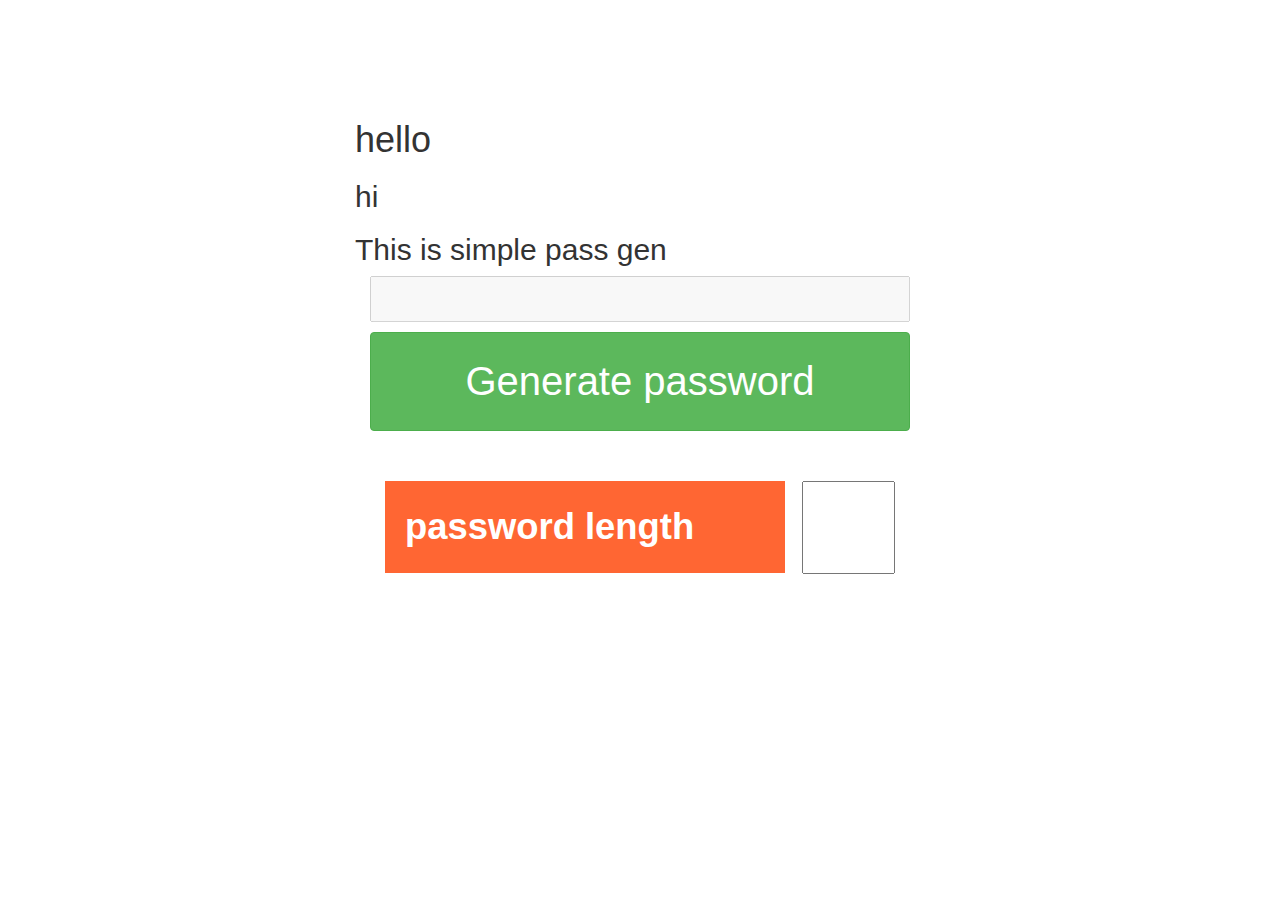
<file: index.html>
<!DOCTYPE html>
<html lang="en">

<head>
	<meta charset="utf-8">
	<meta name="viewport" content="width=device-width, initial-scale=1.0">
	<link rel="stylesheet" media="screen" href="https://cdnjs.cloudflare.com/ajax/libs/twitter-bootstrap/3.3.5/css/bootstrap.min.css">

	<title>Minimum Bootstrap HTML Skeleton</title>

	<link rel="stylesheet" href="style.css">
</head>

<body>

	<div class="container">
		<h1>hello</h1>
      <h2>hi</h2>
       <h2>This is simple pass gen</h2>
        <form action="" name="passgen">
          <div class="col-xs-12">
           <input type="text" name="output" size="18" id="" class="out" disabled> 
           <input type="button" value="Generate password" class="btn btn-success btn-block myBtn" onclick="populateform(this.form.length.value)"><br>
           <div class="col-xs-10"><strong class="pass">password length</strong></div>
           <div class="col-xs-2"><input type="text" name="length" size="3" id="" class="in"></div>
        </div>
        </form>
	</div>
   
   
    <script>
    
    var keylist="abcdefghijklmnopqrstuvwxyz1234567890!@#$%^&*";
        var tmp='';
        function generatePass(plength){
            tmp='';
            for(var i=0;i<plength;i++){
                tmp+=keylist.charAt(Math.floor(Math.random()*keylist.length))
            }
            return tmp;
        }
        function populateform(enterlength){
            document.passgen.output.value=generatePass(enterlength);
        }
        
    
    
    </script>
	<script src="https://cdnjs.cloudflare.com/ajax/libs/jquery/1.11.3/jquery.min.js"></script>
	<script src="https://cdnjs.cloudflare.com/ajax/libs/twitter-bootstrap/3.3.5/js/bootstrap.min.js"></script>

	<script>
	</script>

</body>

</html>
</file>
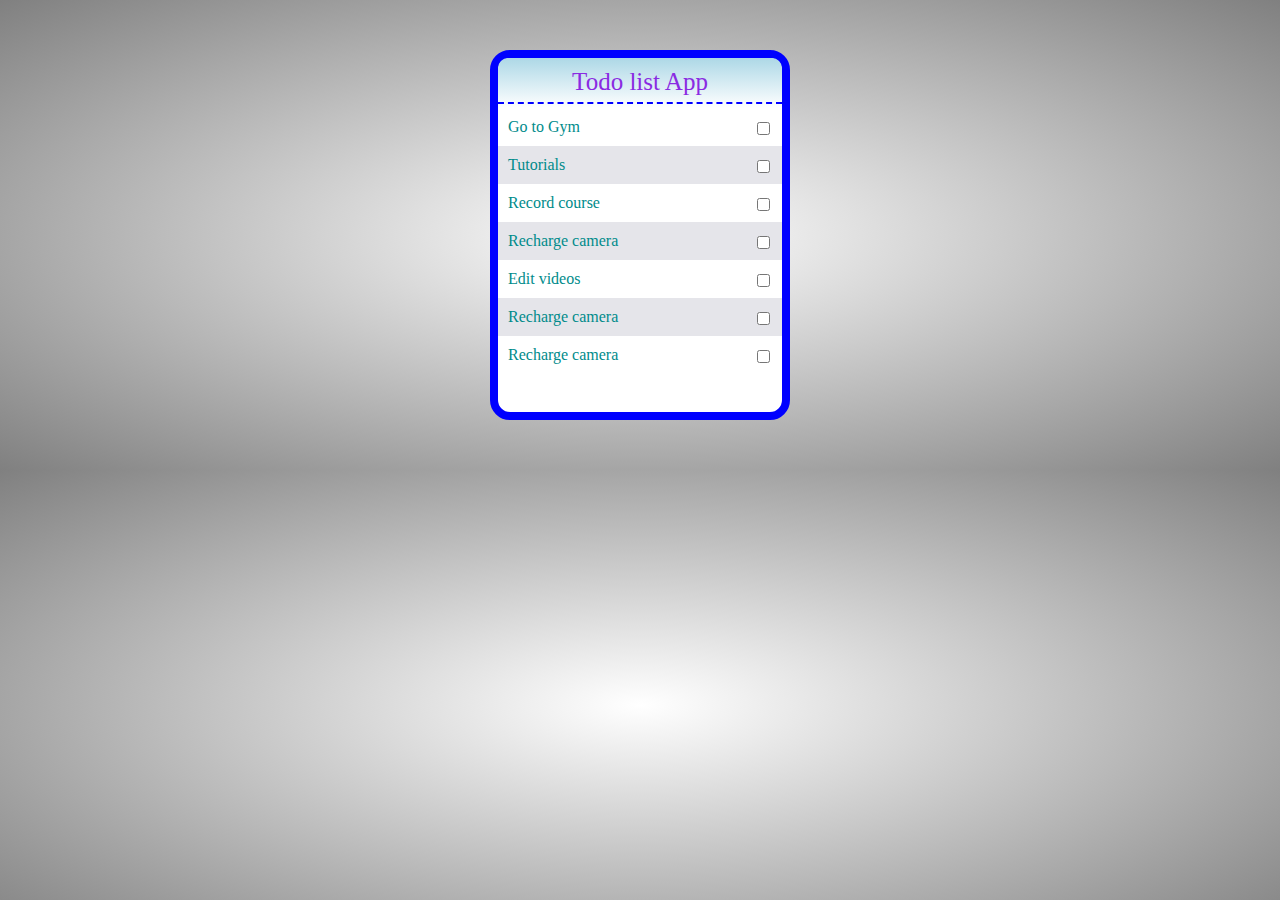
<file: Todo_list/todo.html>
<!DOCTYPE html>
<html lang="en">
<head>
    <meta charset="UTF-8">
    <title>To do list</title>
    <link rel="stylesheet" href="todo.css">
</head>
<body>
   
   <div class="wrapper">
       <div class="header">
           <span>Todo list App</span></div>
           <div class="wrap-list">
               <ol class="list">
                   <li>
                       <input type="checkbox" name="" id="">
                       <label for="">Go to Gym</label>
                       
                   </li>
                   
                   <li class="grey">
                       <input type="checkbox" name="" id="">
                       <label for="">Tutorials</label>
                       
                   </li>
                   
                   <li>
                       <input type="checkbox" name="" id="">
                       <label for="">Record course</label>
                       
                   </li>
                   
                   <li class="grey">
                       <input type="checkbox" name="" id="">
                       <label for="">Recharge camera</label>
                       
                   </li>
                   
                   <li>
                       <input type="checkbox" name="" id="">
                       <label for="">Edit videos</label>
                       
                   </li>
                   
                   <li class="grey">
                       <input type="checkbox" name="" id="">
                       <label for="">Recharge camera</label>
                       
                   </li>
                   
                   <li>
                       <input type="checkbox" name="" id="">
                       <label for="">Recharge camera</label>
                       
                   </li>
               </ol>
           </div>
       
       
       
   </div>
    
</body>
</html>
</file>
<file: style.css>
.container{
    width:600px;
    margin:0 auto;
    margin-top:100px;
    font-size:2em;
}
.out{
    margin-bottom: 10px;
    width:100%;
    
}
.myBtn{
    padding:20px;
    font-size: 40px;
    margin-bottom: 10px
    
}
.pass{
    width:400px;
    float:left;
    font-size: 1.3em;
    padding:20px;
    margin-left:0px;
    
    background-color: #f63;
    color:#fff
    
}
.in{
    margin-left:5px;
    padding:2px;
    float:right;
    height:93px;
    text-align: center;
    color:#f63;
}
</file>
<file: Todo_list/todo.css>
*{
    margin:0;
    padding:0;
    outline:none;
    border:none;
    box-sizing: border-box;
}
body{
    min-height: 100%;
    background:radial-gradient(white,grey);
}
.wrapper{
    width:300px;
    height:370px;
    margin:50px auto;
    border:solid 8px blue;
    border-radius:20px;
    background:white;
    
}
.header{
    text-align: center;
    width:100%;
    height: 50px;
    background: linear-gradient(lightblue,white);
    border-radius:10px 10px 0 0;
    font-size: 25px;
    padding-top: 10px;
    color:blueviolet;
    font-family: cursive;
}
span{
    border-bottom: dashed 2px blue;
    display:block;
    height:90%;
    width:100%;
}
.wrap-list{
    height:85%;
    width:100%;
    border-radius: 0 0 10px 10px;
}
input[type="checkbox"]{
    position:relative;
    top:14px;
    right:12px;
    float:right;
    
}
input[type="checkbox"]:checked +label{
    text-decoration: line-through;
    opacity:0.3;
}
ol{
    list-style: none;
    color:rgba(0,0,0,.8);
}
.list li{
    width:100%;
    float:left;
    color:darkcyan;
    font-family: cursive
    
}
label{
    padding:10px;
    float:left;
    width:90%;
    
}
.grey{
    background:rgba(0,0,50,.1);
}
</file>
